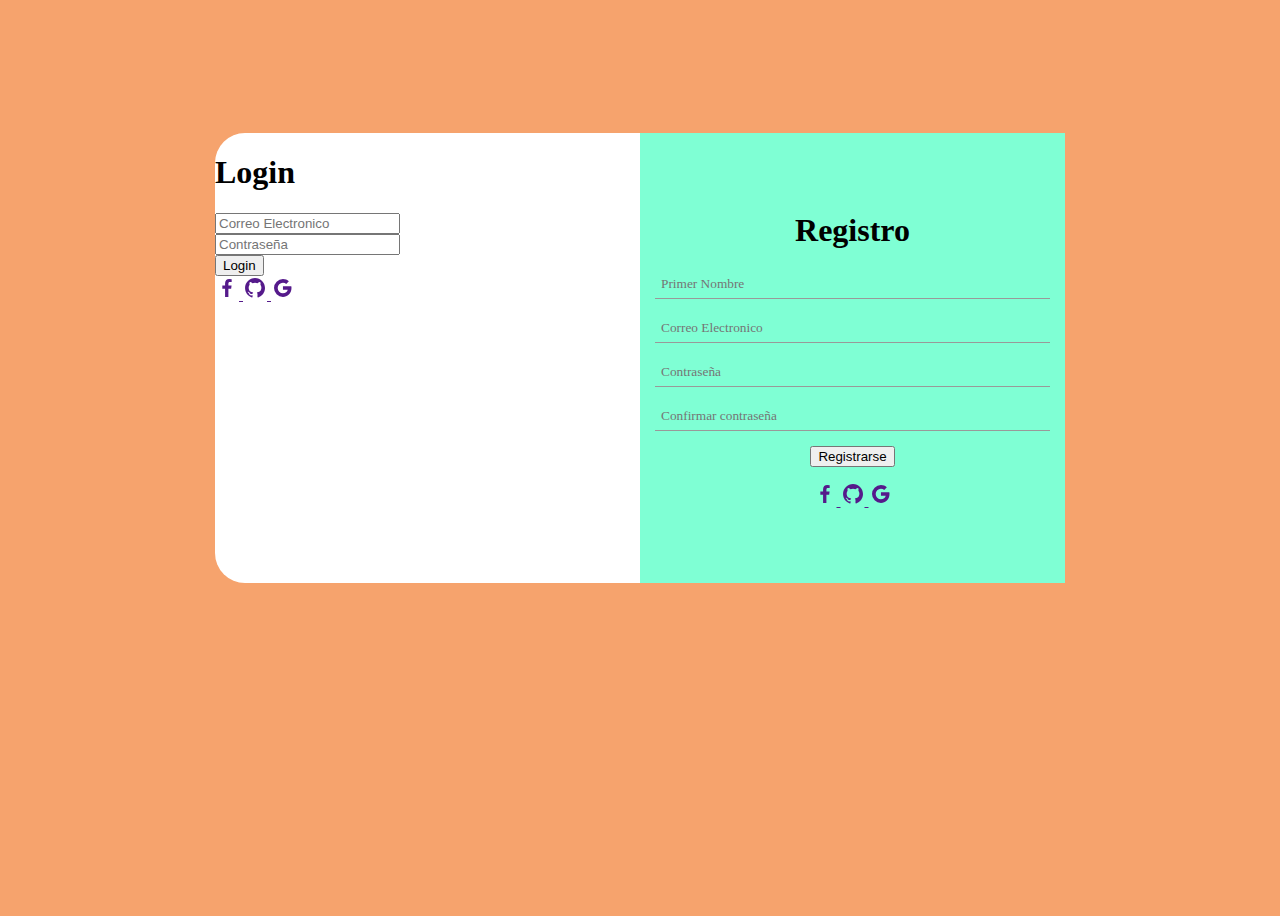
<file: Login-SingIn/login.html>
<!DOCTYPE html>
<html lang="en">
<head>
    <meta charset="UTF-8">
    <meta name="viewport" content="width=device-width, initial-scale=1.0">
    <link rel="stylesheet" href="images_sign/style_login.css">
    <title>Sign In</title>
</head>
<body>
<div class="container">
  <div class="singin">
    <form  action="">
      <h1>Registro</h1>
      <div class="input_class">
        <input  required type="text" name="Primer Nombre" id="firstname" placeholder="Primer Nombre">
      </div>
      <div class="input_class">
        <input  required type="email" name="emails" id="email-imput" placeholder="Correo Electronico">
      </div>
      <div class="input_class">
        <input  required type="password" name="password" id="password-imput" placeholder="Contraseña">
      </div>
      <div class="input_class">
        <input  required type="password" name="repeat-password" id="repeat-password-imput" placeholder="Confirmar contraseña">
      </div>
      <button type="submit">Registrarse</button>
      <div class="input_class">
        <a href="">
      <svg  xmlns="http://www.w3.org/2000/svg" width="24" height="24" 
     fill="currentColor" viewBox="0 0 24 24" >
     <path d="M13.397 20.997v-8.196h2.765l.411-3.209h-3.176V7.548c0-.926.258-1.56 1.587-1.56h1.684V3.127A22 22 0 0 0 14.201 3c-2.444 0-4.122 1.492-4.122 4.231v2.355H7.332v3.209h2.753v8.202z"></path>
     </svg>
    </a>
    <a href="">
      <svg  xmlns="http://www.w3.org/2000/svg" width="24" height="24" 
      fill="currentColor" viewBox="0 0 24 24" >
      <path fill-rule="evenodd" d="M12.026 2c-5.509 0-9.974 4.465-9.974 9.974 0 4.406 2.857 8.145 6.821 9.465.499.09.679-.217.679-.481 0-.237-.008-.865-.011-1.696-2.775.602-3.361-1.338-3.361-1.338-.452-1.152-1.107-1.459-1.107-1.459-.905-.619.069-.605.069-.605 1.002.07 1.527 1.028 1.527 1.028.89 1.524 2.336 1.084 2.902.829.091-.645.351-1.085.635-1.334-2.214-.251-4.542-1.107-4.542-4.93 0-1.087.389-1.979 1.024-2.675-.101-.253-.446-1.268.099-2.64 0 0 .837-.269 2.742 1.021a9.6 9.6 0 0 1 2.496-.336 9.6 9.6 0 0 1 2.496.336c1.906-1.291 2.742-1.021 2.742-1.021.545 1.372.203 2.387.099 2.64.64.696 1.024 1.587 1.024 2.675 0 3.833-2.33 4.675-4.552 4.922.355.308.675.916.675 1.846 0 1.334-.012 2.41-.012 2.737 0 .267.178.577.687.479C19.146 20.115 22 16.379 22 11.974 22 6.465 17.535 2 12.026 2" clip-rule="evenodd"></path>
     </svg>
    </a>
    <a href=""><svg  xmlns="http://www.w3.org/2000/svg" width="24" height="24"
      fill="currentColor" viewBox="0 0 24 24" >
      <path d="M20.283 10.356h-8.327v3.451h4.792c-.446 2.193-2.313 3.453-4.792 3.453a5.27 5.27 0 0 1-5.279-5.28 5.27 5.27 0 0 1 5.279-5.279c1.259 0 2.397.447 3.29 1.178l2.6-2.599c-1.584-1.381-3.615-2.233-5.89-2.233a8.91 8.91 0 0 0-8.934 8.934 8.907 8.907 0 0 0 8.934 8.934c4.467 0 8.529-3.249 8.529-8.934 0-.528-.081-1.097-.202-1.625"></path>
     </svg>
    </a>
    </div>      
    </form>    
  </div>


   <div class="singup">
    <h1>Login</h1>
    <form action="">
      <div>
        <input required type="email" name="emails" id="email-imput" placeholder="Correo Electronico">
      </div>
      <div>
        <input required type="password" name="password" id="password-imput" placeholder="Contraseña">
      </div>
      <button type="submit">Login</button>
    </form>
    <a href="">
      <svg  xmlns="http://www.w3.org/2000/svg" width="24" height="24" 
     fill="currentColor" viewBox="0 0 24 24" >
     <path d="M13.397 20.997v-8.196h2.765l.411-3.209h-3.176V7.548c0-.926.258-1.56 1.587-1.56h1.684V3.127A22 22 0 0 0 14.201 3c-2.444 0-4.122 1.492-4.122 4.231v2.355H7.332v3.209h2.753v8.202z"></path>
     </svg>
    </a>
    <a href="">
      <svg  xmlns="http://www.w3.org/2000/svg" width="24" height="24" 
      fill="currentColor" viewBox="0 0 24 24" >
      <path fill-rule="evenodd" d="M12.026 2c-5.509 0-9.974 4.465-9.974 9.974 0 4.406 2.857 8.145 6.821 9.465.499.09.679-.217.679-.481 0-.237-.008-.865-.011-1.696-2.775.602-3.361-1.338-3.361-1.338-.452-1.152-1.107-1.459-1.107-1.459-.905-.619.069-.605.069-.605 1.002.07 1.527 1.028 1.527 1.028.89 1.524 2.336 1.084 2.902.829.091-.645.351-1.085.635-1.334-2.214-.251-4.542-1.107-4.542-4.93 0-1.087.389-1.979 1.024-2.675-.101-.253-.446-1.268.099-2.64 0 0 .837-.269 2.742 1.021a9.6 9.6 0 0 1 2.496-.336 9.6 9.6 0 0 1 2.496.336c1.906-1.291 2.742-1.021 2.742-1.021.545 1.372.203 2.387.099 2.64.64.696 1.024 1.587 1.024 2.675 0 3.833-2.33 4.675-4.552 4.922.355.308.675.916.675 1.846 0 1.334-.012 2.41-.012 2.737 0 .267.178.577.687.479C19.146 20.115 22 16.379 22 11.974 22 6.465 17.535 2 12.026 2" clip-rule="evenodd"></path>
     </svg>
    </a>
    <a href=""><svg  xmlns="http://www.w3.org/2000/svg" width="24" height="24"
      fill="currentColor" viewBox="0 0 24 24" >
      <path d="M20.283 10.356h-8.327v3.451h4.792c-.446 2.193-2.313 3.453-4.792 3.453a5.27 5.27 0 0 1-5.279-5.28 5.27 5.27 0 0 1 5.279-5.279c1.259 0 2.397.447 3.29 1.178l2.6-2.599c-1.584-1.381-3.615-2.233-5.89-2.233a8.91 8.91 0 0 0-8.934 8.934 8.907 8.907 0 0 0 8.934 8.934c4.467 0 8.529-3.249 8.529-8.934 0-.528-.081-1.097-.202-1.625"></path>
     </svg>
    </a>
  </div>
  </div>
 
</body>
</html>
</file>
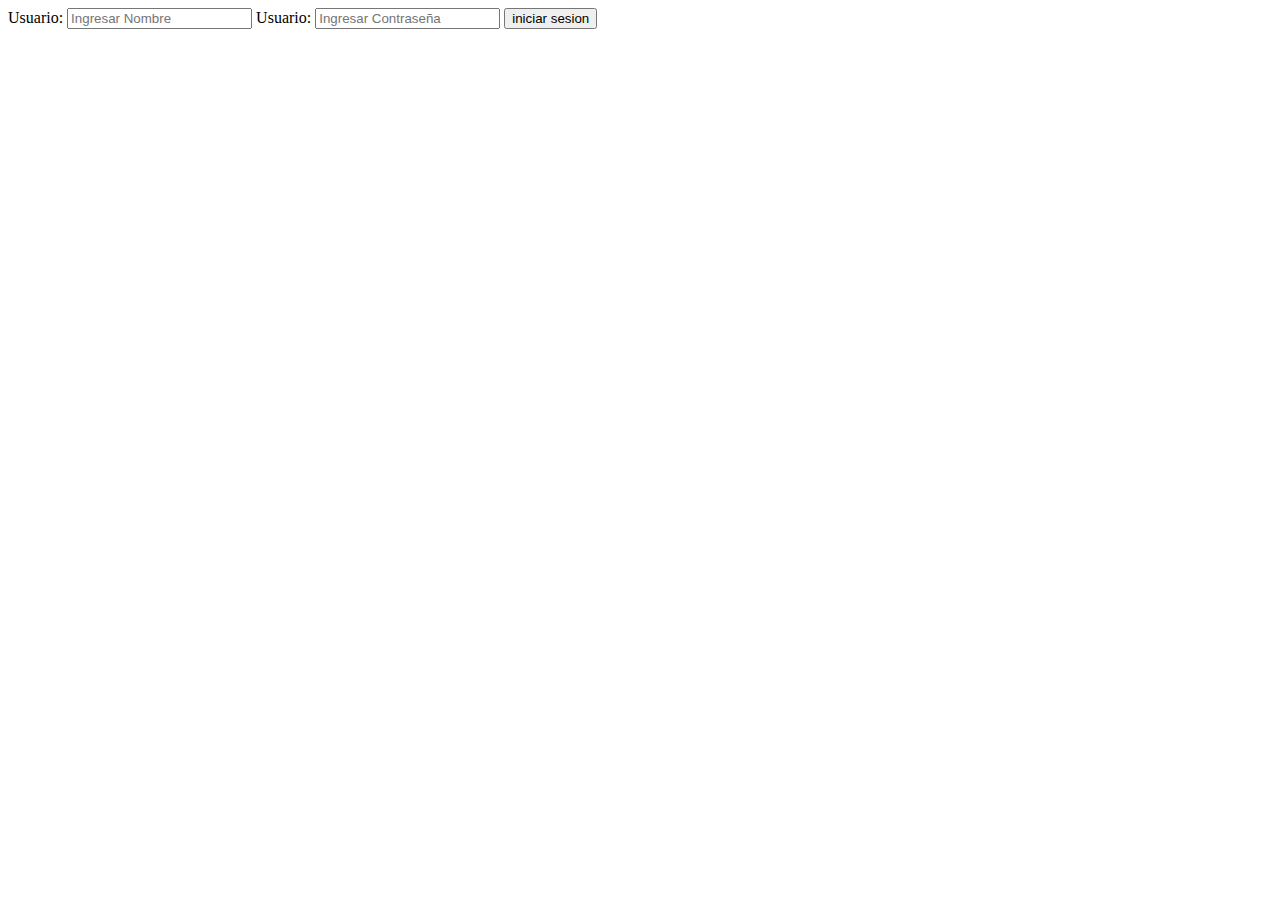
<file: registro ejemplo/login.html>
<!DOCTYPE html>
<html lang="en">
<head>
    <meta charset="UTF-8">
    <meta name="viewport" content="width=device-width, initial-scale=1.0">
    <title>Document</title>
</head>
<body>
 
 <form>
    <label for="Nombre">Usuario:</label>
      <input type="text" id="Nombre" name="Nombre" placeholder="Ingresar Nombre">

    <label for="Contraseña">Usuario:</label>
      <input type="Contraseña" id="Contraseña" name="Contraseña" placeholder="Ingresar Contraseña">

    <button type="submit">iniciar sesion</button>

</form>

</body>
</html>
</file>
<file: Login-SingIn/images_sign/style_login.css>
html, body {
  height: auto;
  min-height: 100vh;
  display: flex;
  flex-direction: column;
  }
body{
   background-color: #f6a36d;
   align-items: center;
}

.container{
   position: relative;
   width: 850px;
   height: 450px;
   background-color: white;
   border-radius: 30px;
   margin-top: 125px;
}
.singin{
   position: absolute;
   width: 50%;
   height: 100%;
   display: flex;
   right: 0;
   text-align: center;
   align-items: center;
   background-color: aquamarine;
}
form{
   width: 100%;
}
.input_class{
   position: relative;
   margin: 15px;
}
.input_class input{
    width: 100%;
    display: block;
    border: none;
    border-bottom: 1px solid #999;
    padding: 6px;
    font-family: Poppins;
    box-sizing: border-box;
    background-color: transparent;
}
.input_class input:hover{
   border-bottom: 2px solid black;
   
   
}
</file>
